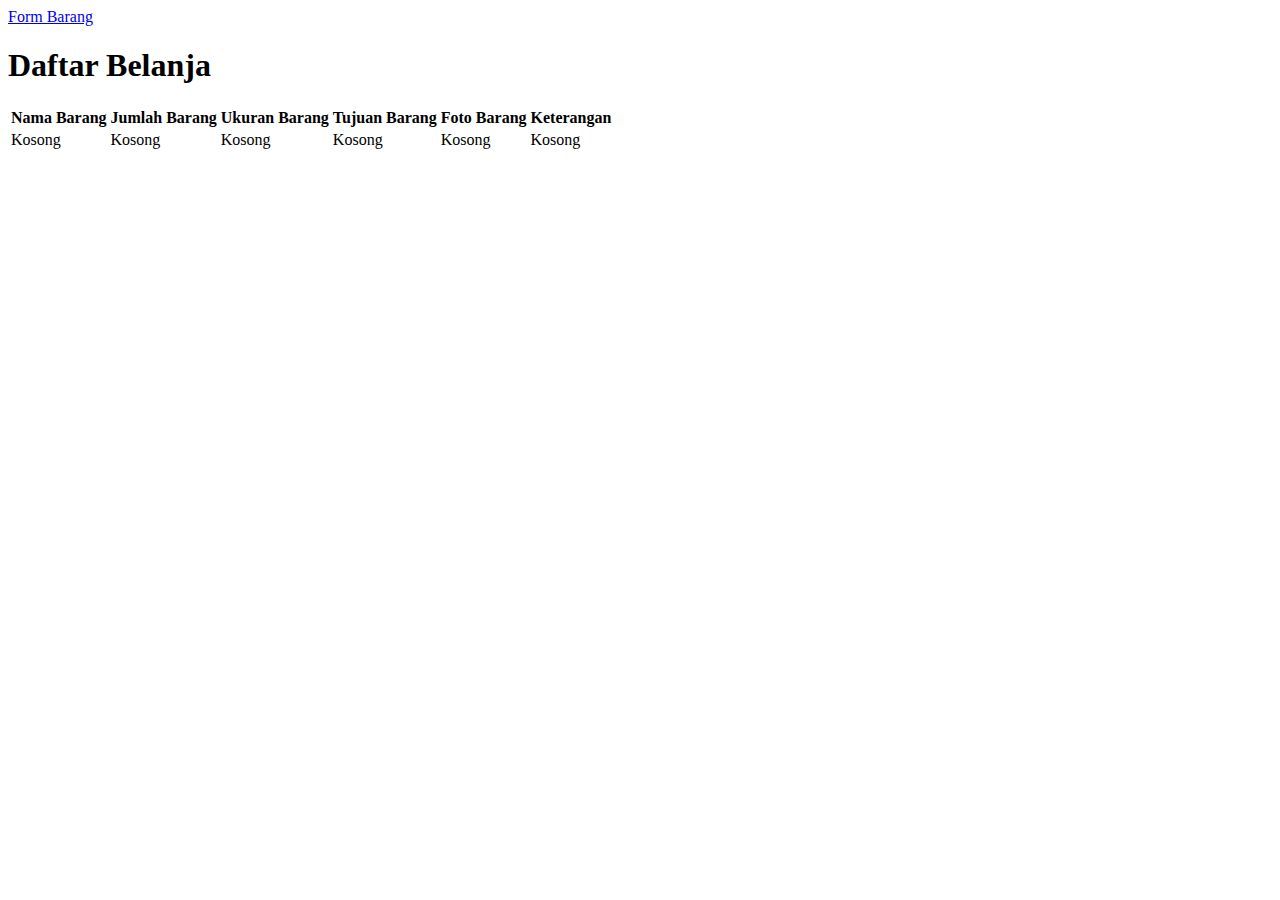
<file: daftarBarang.html>
<!DOCTYPE html>
<html lang="en">
<head>
    <meta charset="UTF-8">
    <meta http-equiv="X-UA-Compatible" content="IE=edge">
    <meta name="viewport" content="width=device-width, initial-scale=1.0">
    <title>Document</title>
</head>
<nav>
    <a href="formBarang.html">Form Barang</a>
</nav>
<body>
    <h1>Daftar Belanja</h1>
    <table>
      <tr>
        <th>Nama Barang</th>
        <th>Jumlah Barang</th>
        <th>Ukuran Barang</th>
        <th>Tujuan Barang</th>
        <th>Foto Barang</th>
        <th>Keterangan</th>
      </tr>
      <tr>
        <td>Kosong</td>
        <td>Kosong</td>
        <td>Kosong</td>
        <td>Kosong</td>
        <td>Kosong</td>
        <td>Kosong</td>
      </tr>
    </table>
</body>
</html>
</file>
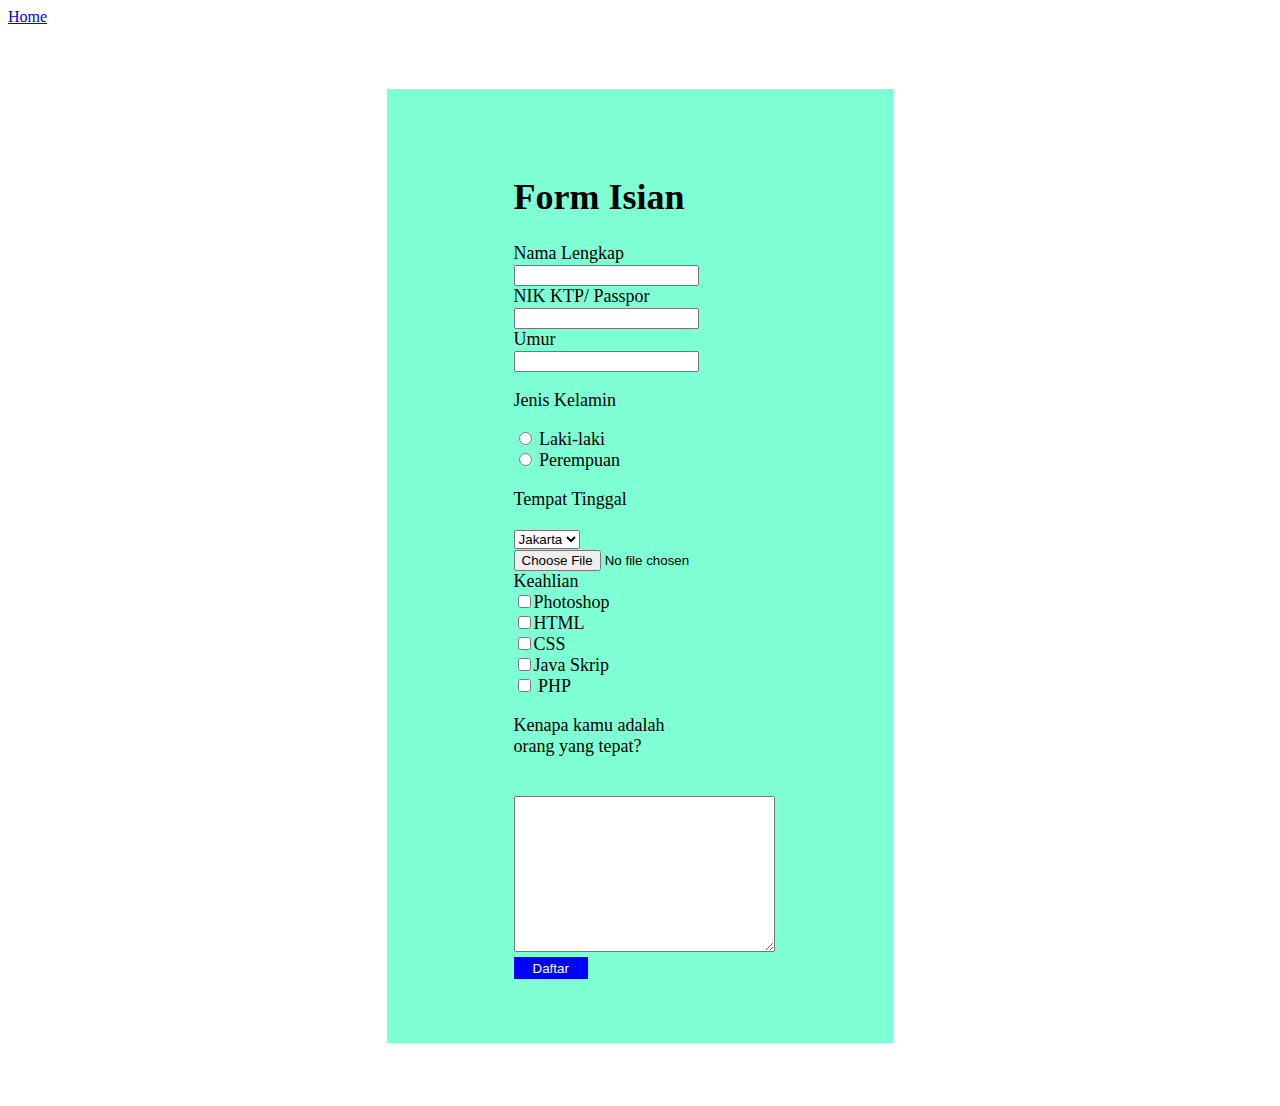
<file: form isian.html>
<!DOCTYPE html>
<html lang="en">
<head>
    <meta charset="UTF-8">
    <meta http-equiv="X-UA-Compatible" content="IE=edge">
    <meta name="viewport" content="width=device-width, initial-scale=1.0">
    <title>form</title>
    <link rel="stylesheet" href="form isian.css">
</head>
<body>
    <nav>
        <a href="index.html">Home</a>
        <a href="tabel.html"></a>
      </nav>
  <div class="content">
      <h1>Form Isian</h1>
      <form action="">
          <label> Nama Lengkap<br>
              <input type="text" id="nama">
          </label><br>
          <label> NIK KTP/ Passpor <br>
            <input type="number">
          </label><br>
          <label> Umur <br>
              <input type="number">
          </label><br>
          <p>Jenis Kelamin</p>
          <input type="radio">
          <label>Laki-laki</label><br>
          <input type="radio">
          <label>Perempuan</label><br>
          <p>Tempat Tinggal</p>
          <select>
              <option>Jakarta</option>
              <option>Depok</option>
              <option>Bogor</option>
              <option>Bekasi</option>
          </select><br>
          <input type="file" value="upload gambar"/>
          <label>Keahlian</label><br>
          <input type="checkbox">Photoshop <br>
          <input type="checkbox">HTML <br>
          <input type="checkbox">CSS <br>
          <input type="checkbox">Java Skrip <br>
          <input type="checkbox"> PHP <br>
          <p>Kenapa kamu adalah orang yang tepat?</p><br>
          <textarea name="" id="" cols="30" rows="10"></textarea><br>
          <input type="submit" value="Daftar" id="submit" onclick="simpan()"/>
      </form>
  </div> 
<script>

    function simpan() {
        let varnama = document.getElementById("nama").value;
        alert("Pendaftaran berhasil! Selamat datang  "+ varnama);
    }

</script>
</body>
</html>
</file>
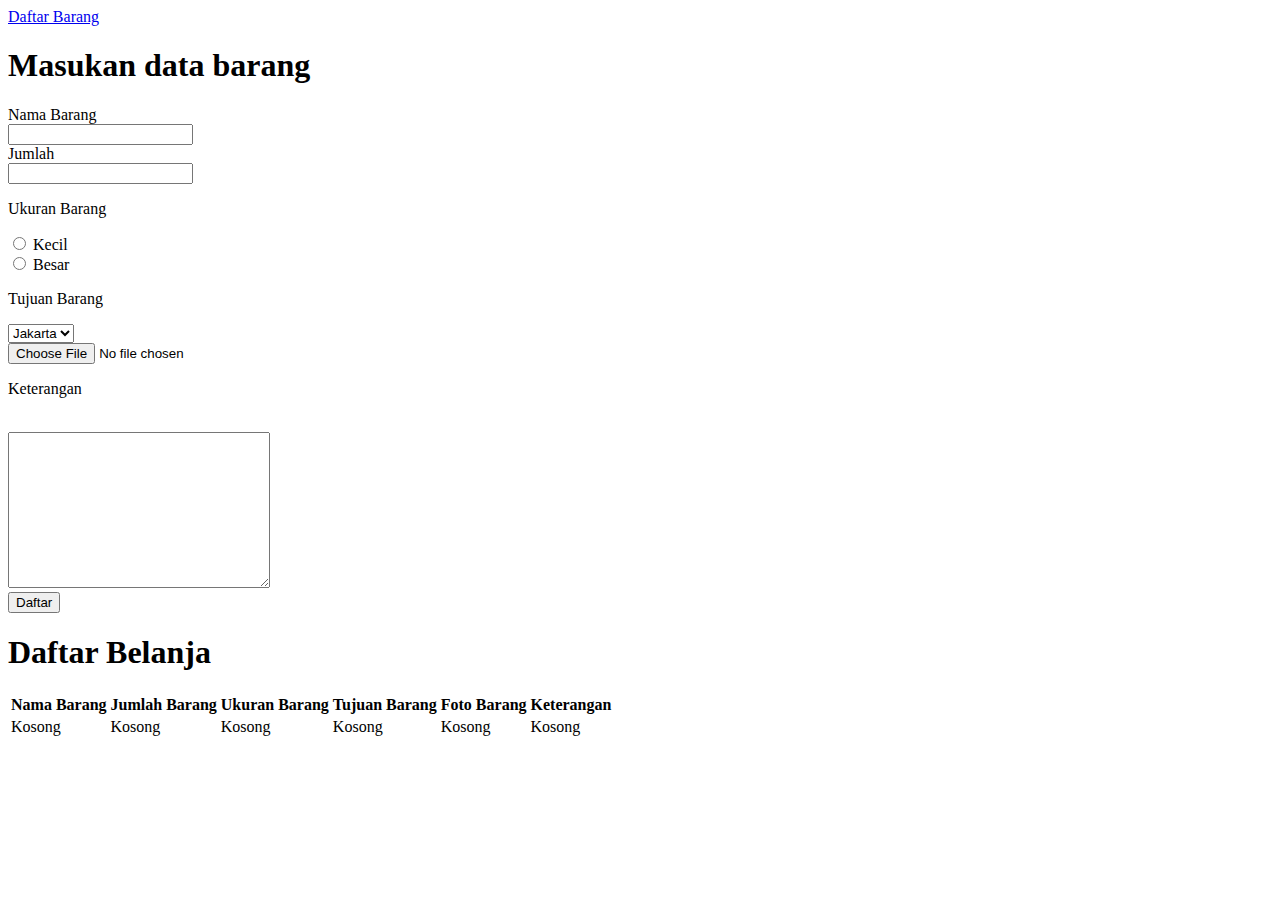
<file: formBarang.html>
<!DOCTYPE html>
<html lang="en">
<head>
    <meta charset="UTF-8">
    <meta http-equiv="X-UA-Compatible" content="IE=edge">
    <meta name="viewport" content="width=device-width, initial-scale=1.0">
    <title>Document</title>
</head>
<nav>
    <a href="daftarBarang.html">Daftar Barang</a>
</nav>
<body>
    <form action="">
        <h1>Masukan data barang</h1>
        <label> Nama Barang<br>
            <input type="text" id="nama">
        </label><br>
        <label> Jumlah <br>
          <input type="number">
        </label><br>
        <p>Ukuran Barang</p>
        <input type="radio">
        <label>Kecil</label><br>
        <input type="radio">
        <label>Besar</label><br>
        <p>Tujuan Barang</p>
        <select>
            <option>Jakarta</option>
            <option>Depok</option>
            <option>Bogor</option>
            <option>Bekasi</option>
        </select><br>
        <input type="file" value="upload gambar"/>
        <p>Keterangan</p><br>
        <textarea name="" id="" cols="30" rows="10"></textarea><br>
        <input type="submit" value="Daftar" id="submit" onclick="simpan()"/>
    </form>

    <h1>Daftar Belanja</h1>
    <table>
      <tr>
        <th>Nama Barang</th>
        <th>Jumlah Barang</th>
        <th>Ukuran Barang</th>
        <th>Tujuan Barang</th>
        <th>Foto Barang</th>
        <th>Keterangan</th>
      </tr>
      <tr>
        <td>Kosong</td>
        <td>Kosong</td>
        <td>Kosong</td>
        <td>Kosong</td>
        <td>Kosong</td>
        <td>Kosong</td>
      </tr>
    </table>

</body>
</html>
</file>
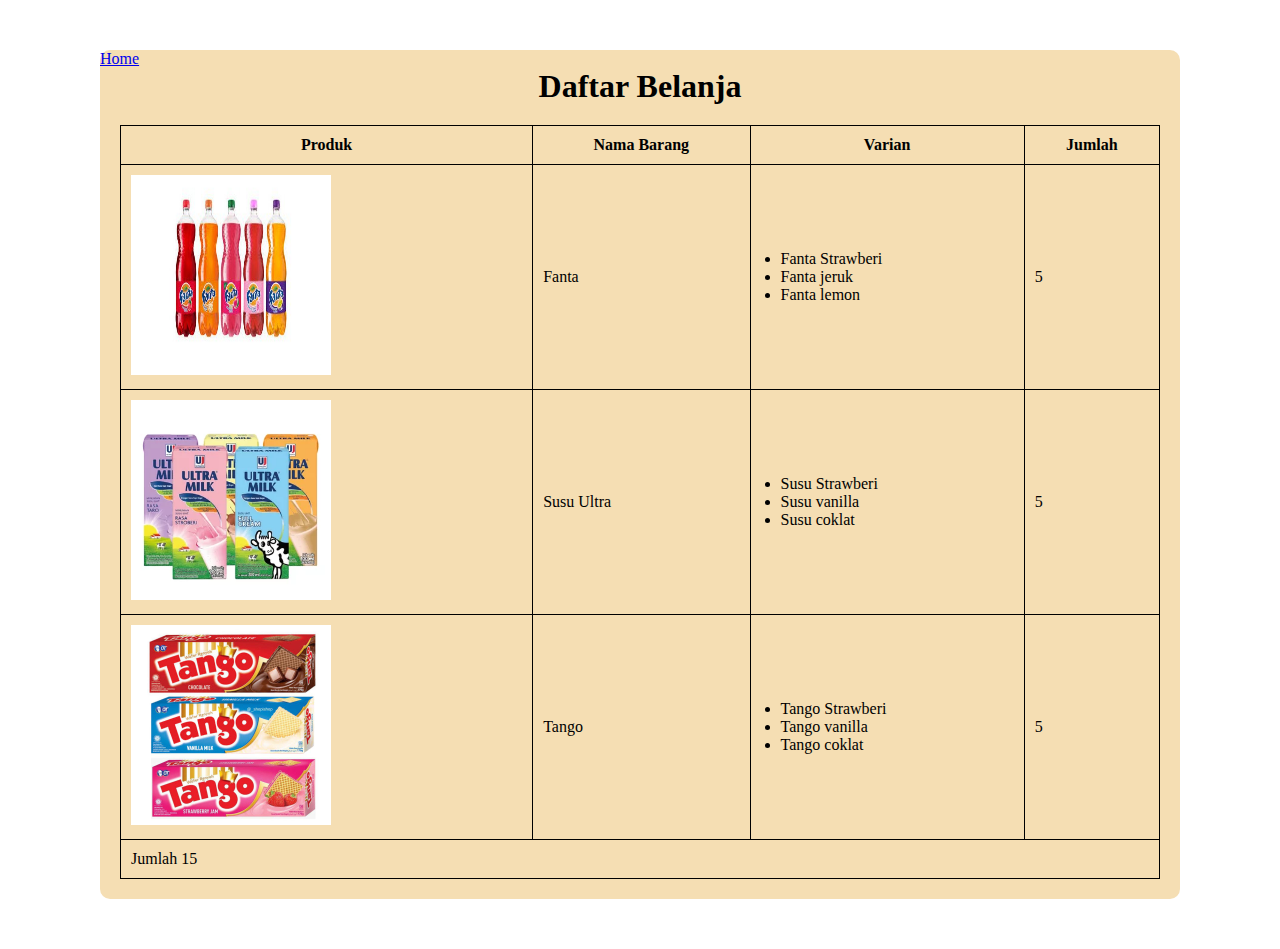
<file: tabel.html>
<!DOCTYPE html>
<html lang="en">
  <head>
    <meta charset="UTF-8" />
    <meta http-equiv="X-UA-Compatible" content="IE=edge" />
    <meta name="viewport" content="width=device-width, initial-scale=1.0" />
    <link rel="stylesheet" href="tabel.css" />
    <title>Daftar Belanja</title>
  </head>
  <body>
    <main>
      <nav>
        <a href="index.html">Home</a>
        <a href="form isian.html"></a>
      </nav>
      <h1>Daftar Belanja</h1>
      <table>
        <tr>
          <th>Produk</th>
          <th>Nama Barang</th>
          <th>Varian</th>
          <th>Jumlah</th>
        </tr>
        <tr>
          <td><img src="img/fanta.jpg" alt="fanta" id="img" /></td>
          <td>Fanta</td>
          <td>
            <ul id="list">
              <li>Fanta Strawberi</li>
              <li>Fanta jeruk</li>
              <li>Fanta lemon</li>
            </ul>
          </td>
          <td>5</td>
        </tr>
        <tr>
          <td><img src="img/susu.webp" alt="susu" id="img" /></td>
          <td>Susu Ultra</td>
          <td>
            <ul id="list">
              <li>Susu Strawberi</li>
              <li>Susu vanilla</li>
              <li>Susu coklat</li>
            </ul>
          </td>
          <td>5</td>
        </tr>
        <tr>
          <td><img src="img/tango.jpg" alt="susu" id="img" /></td>
          <td>Tango</td>
          <td>
            <ul id="list">
              <li>Tango Strawberi</li>
              <li>Tango vanilla</li>
              <li>Tango coklat</li>
            </ul>
          </td>
          <td>5</td>
        </tr>
        <tr>
          <td colspan="18">Jumlah 15</td>
        </tr>
      </table>
    </main>
  </body>
</html>
</file>
<file: form isian.css>
.content{
    margin-top: 5%;
    margin-left: 30%;
    margin-right: 30%;
    margin-bottom: 5%;
    padding: 5% 15% 5% 10%;
    background-color: aquamarine;
    font-size: large;
    text-align: left;
}
#submit {
    padding: 2% 10% 2% 10%;
    border: 3px;
    text-align: center;
    background-color: blue;
    color: white;
}
</file>
<file: tabel.css>
*{
    margin: 0;
    padding: 0;
}

body{
    margin: 0;
    padding: 0; 
}

main{
    background-color: wheat;
    display: flex;
    flex-direction: column;
    margin:50px 100px;
    border-radius: 10px;
}

main > h1{
    text-align: center;

}

table{
    margin: 20px;
}

table, th, td {
    border: 1px solid black;
    border-collapse: collapse;
    padding: 10px;
  }

#img{
    width: 200px;
    height: 200px;
}

#list{
    margin-left: 20px;
}
</file>
